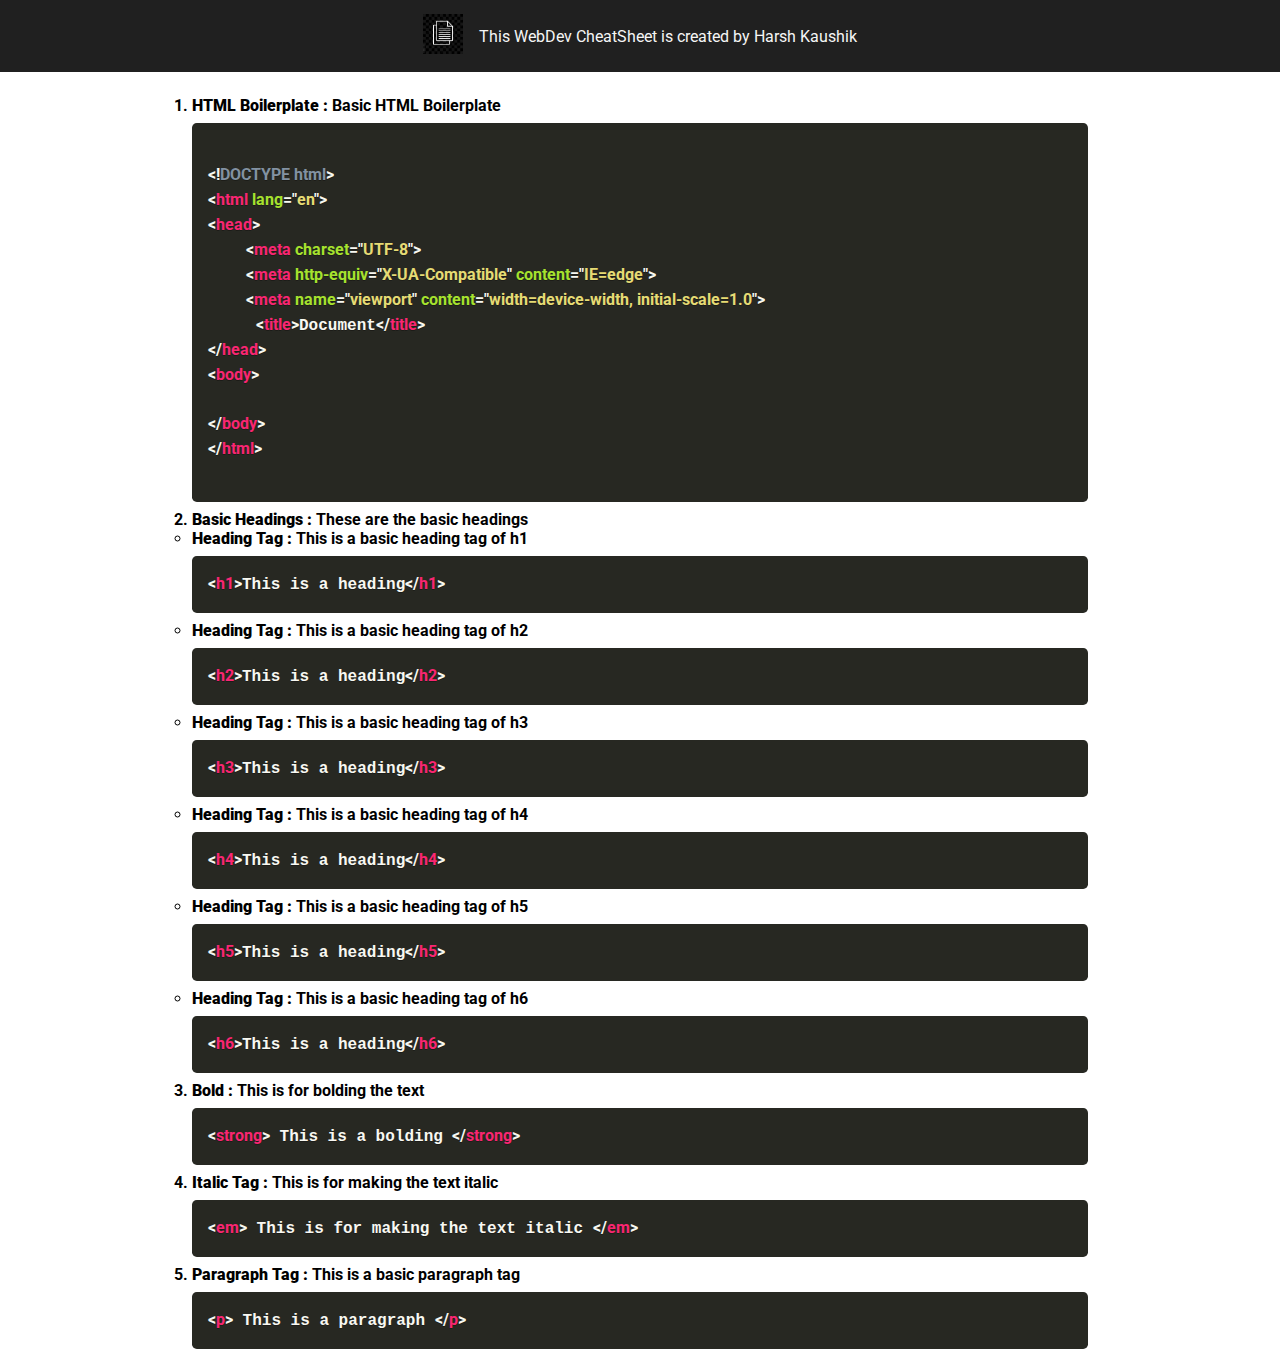
<file: index.html>
<!DOCTYPE html>
<html lang="en">
<head>
    <meta charset="UTF-8">
    <meta http-equiv="X-UA-Compatible" content="IE=edge">
    <meta name="viewport" content="width=device-width, initial-scale=1.0">
    <link rel="preconnect" href="https://fonts.googleapis.com"><link rel="preconnect" href="https://fonts.gstatic.com" crossorigin><link href="https://fonts.googleapis.com/css2?family=Roboto:wght@100&display=swap" rel="stylesheet">
    <link rel="stylesheet" href="style.css">
    <link rel="stylesheet" href="prism.css">
    <title>WebDev CheatSheet</title>
</head>
<body>
    <nav>
        <span class="logo"><img src="logo.jpg" alt=""></span>
        <div class="content center">
            This WebDev CheatSheet is created by Harsh Kaushik
        </div>
    </nav>
    <div class="container">
        <ol>
            <li>
                <strong>HTML Boilerplate :</strong> Basic HTML Boilerplate
                <pre><code class="language-html">
&lt;!DOCTYPE html&gt;
&lt;html lang="en"&gt;
&lt;head&gt;
    &lt;meta charset="UTF-8"&gt;
    &lt;meta http-equiv="X-UA-Compatible" content="IE=edge"&gt;
    &lt;meta name="viewport" content="width=device-width, initial-scale=1.0"&gt;
     &lt;title&gt;Document&lt;/title&gt;
&lt;/head&gt;
&lt;body&gt;
    
&lt;/body&gt;
&lt;/html&gt;
                </code></pre>
            </li>

            <li>
                <strong>Basic Headings : </strong> These are the basic headings
                <ul>
                    <li>
                        <strong>Heading Tag : </strong> This is a basic heading tag of h1
                        <pre><code class="language-html">&lt;h1&gt;This is a heading&lt;/h1&gt;</code></pre>
                    </li>
                    <li>
                        <strong>Heading Tag : </strong> This is a basic heading tag of h2
                        <pre><code class="language-html">&lt;h2&gt;This is a heading&lt;/h2&gt;</code></pre>
                    </li>
                    <li>
                        <strong>Heading Tag : </strong> This is a basic heading tag of h3
                        <pre><code class="language-html">&lt;h3&gt;This is a heading&lt;/h3&gt;</code></pre>
                    </li>
                    <li>
                        <strong>Heading Tag : </strong> This is a basic heading tag of h4
                        <pre><code class="language-html">&lt;h4&gt;This is a heading&lt;/h4&gt;</code></pre>
                    </li>
                    <li>
                        <strong>Heading Tag : </strong> This is a basic heading tag of h5
                        <pre><code class="language-html">&lt;h5&gt;This is a heading&lt;/h5&gt;</code></pre>
                    </li>
                    <li>
                        <strong>Heading Tag : </strong> This is a basic heading tag of h6
                        <pre><code class="language-html">&lt;h6&gt;This is a heading&lt;/h6&gt;</code></pre>
                    </li>
                </ul>
            </li>
            <li>
                <strong>Bold : </strong> This is for bolding the text
                    <pre><code class="language-html">&lt;strong&gt; This is a bolding &lt;/strong&gt;</code></pre>
            </li>
            <li>
                <strong>Italic Tag : </strong> This is for making the text italic
                    <pre><code class="language-html">&lt;em&gt; This is for making the text italic &lt;/em&gt;</code></pre>
            </li>
            <li>
                <strong>Paragraph Tag : </strong> This is a basic paragraph tag
                    <pre><code class="language-html">&lt;p&gt; This is a paragraph &lt;/p&gt;</code></pre>
            </li>
        </ol>
    </div>
    <script src="prism.js"></script>
</body>
</html>
</file>
<file: style.css>
*{
    margin: 0;
    padding: 0;
    font-family: 'Roboto';
}
nav{
    display: flex;
    align-items: center;
    justify-content: center;
    background-color: #202020;
    color: whitesmoke;
    height: 4.5rem;
}
.logo img{
    filter: invert();
    height: 2.5rem;
    width: 2.5em;
    margin-right: 1rem;
    background-color: greenyellow;
}
.container{
    width: 70vw;
    margin: auto;
    padding: 1.5rem 2rem 1.5rem 2rem; 
    font-family: 'Roboto';
    font-weight: bold;
}
.toolbar-item button{
    cursor: pointer !important;
    border: 2px solid white !important;
    color: white !important;
    margin: 0.25rem !important;
}
</file>
<file: prism.css>
/* PrismJS 1.29.0
https://prismjs.com/download.html#themes=prism-okaidia&languages=[base64]&plugins=toolbar+copy-to-clipboard */
code[class*=language-],pre[class*=language-]{color:#f8f8f2;background:0 0;text-shadow:0 1px rgba(0,0,0,.3);font-family:Consolas,Monaco,'Andale Mono','Ubuntu Mono',monospace;font-size:1em;text-align:left;white-space:pre;word-spacing:normal;word-break:normal;word-wrap:normal;line-height:1.5;-moz-tab-size:4;-o-tab-size:4;tab-size:4;-webkit-hyphens:none;-moz-hyphens:none;-ms-hyphens:none;hyphens:none}pre[class*=language-]{padding:1em;margin:.5em 0;overflow:auto;border-radius:.3em}:not(pre)>code[class*=language-],pre[class*=language-]{background:#272822}:not(pre)>code[class*=language-]{padding:.1em;border-radius:.3em;white-space:normal}.token.cdata,.token.comment,.token.doctype,.token.prolog{color:#8292a2}.token.punctuation{color:#f8f8f2}.token.namespace{opacity:.7}.token.constant,.token.deleted,.token.property,.token.symbol,.token.tag{color:#f92672}.token.boolean,.token.number{color:#ae81ff}.token.attr-name,.token.builtin,.token.char,.token.inserted,.token.selector,.token.string{color:#a6e22e}.language-css .token.string,.style .token.string,.token.entity,.token.operator,.token.url,.token.variable{color:#f8f8f2}.token.atrule,.token.attr-value,.token.class-name,.token.function{color:#e6db74}.token.keyword{color:#66d9ef}.token.important,.token.regex{color:#fd971f}.token.bold,.token.important{font-weight:700}.token.italic{font-style:italic}.token.entity{cursor:help}
div.code-toolbar{position:relative}div.code-toolbar>.toolbar{position:absolute;z-index:10;top:.3em;right:.2em;transition:opacity .3s ease-in-out;opacity:0}div.code-toolbar:hover>.toolbar{opacity:1}div.code-toolbar:focus-within>.toolbar{opacity:1}div.code-toolbar>.toolbar>.toolbar-item{display:inline-block}div.code-toolbar>.toolbar>.toolbar-item>a{cursor:pointer}div.code-toolbar>.toolbar>.toolbar-item>button{background:0 0;border:0;color:inherit;font:inherit;line-height:normal;overflow:visible;padding:0;-webkit-user-select:none;-moz-user-select:none;-ms-user-select:none}div.code-toolbar>.toolbar>.toolbar-item>a,div.code-toolbar>.toolbar>.toolbar-item>button,div.code-toolbar>.toolbar>.toolbar-item>span{color:#bbb;font-size:.8em;padding:0 .5em;background:#f5f2f0;background:rgba(224,224,224,.2);box-shadow:0 2px 0 0 rgba(0,0,0,.2);border-radius:.5em}div.code-toolbar>.toolbar>.toolbar-item>a:focus,div.code-toolbar>.toolbar>.toolbar-item>a:hover,div.code-toolbar>.toolbar>.toolbar-item>button:focus,div.code-toolbar>.toolbar>.toolbar-item>button:hover,div.code-toolbar>.toolbar>.toolbar-item>span:focus,div.code-toolbar>.toolbar>.toolbar-item>span:hover{color:inherit;text-decoration:none}
</file>
